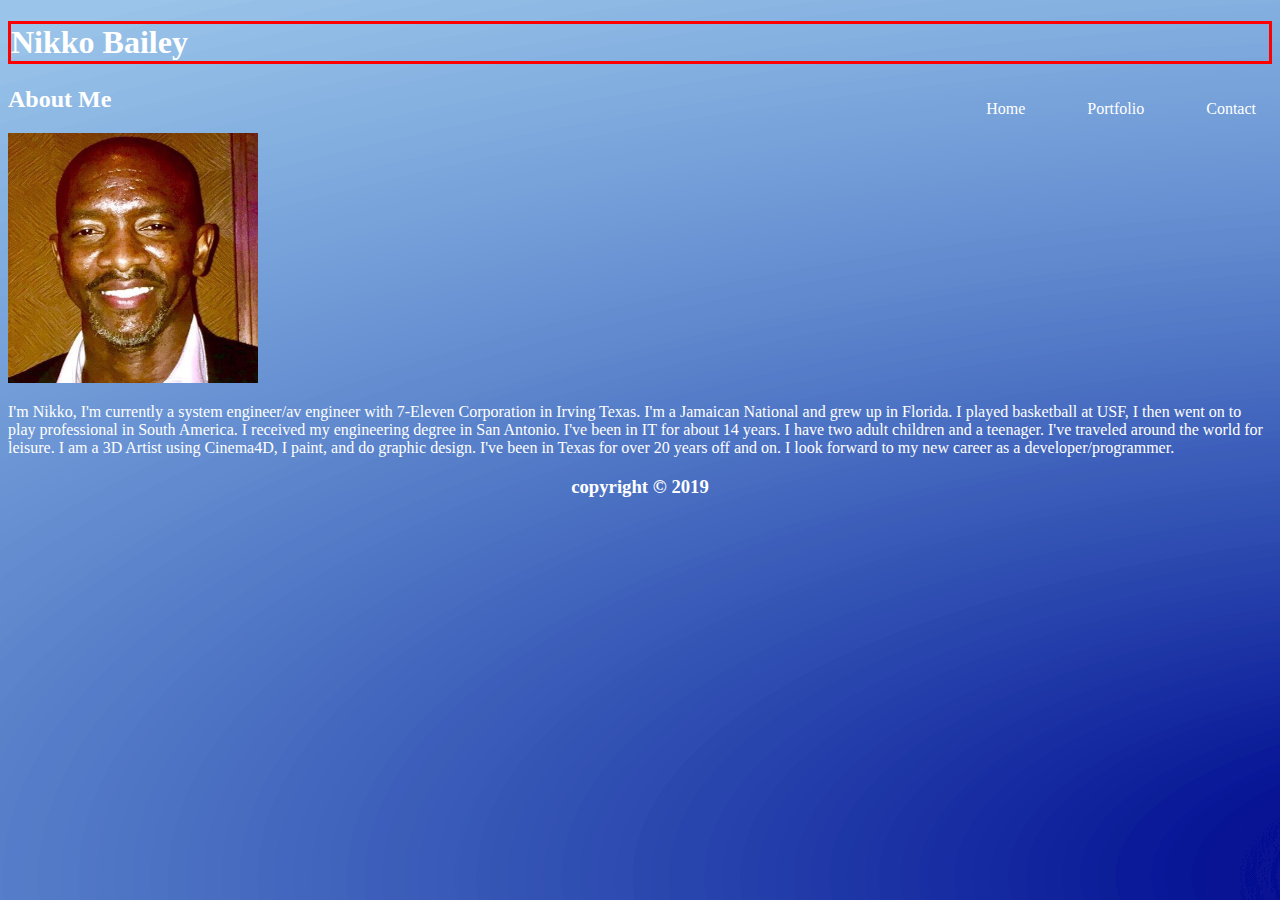
<file: index.html>
<!DOCTYPE html>
<html>
<head>
    <meta charset="utf-8">
    <meta http-equiv="X-UA-Compatible" content="IE=edge">
    <title>Nikko Bailey</title>
    <meta name="viewport" content="width=device-width, initial-scale=1">
    <link rel="stylesheet" type="text/css" media="screen" href="./assets/css/style.css">
    <!-- <script src="main.js"></script> -->
</head>
<body>
        <div nav>
                <h1>Nikko Bailey</h1>
                <a href="./contact.html">Contact</a>
                <a href="./portfolio.html" >Portfolio</a>
                <a href="./index.html">Home</a>
                
            </nav></div>
    <header>
        <h2>About Me</h2>
    </header>

    <img src="./assets/images/face_1.JPG" alt="Ah Me Mon" style="width:250px;height:250px;"/>
    

    <p>
        I'm Nikko, I'm currently a system engineer/av engineer with 7-Eleven Corporation in Irving Texas. I'm a Jamaican National and grew up in Florida.  I played basketball at USF, I then went 
        on to play professional in South America.  I received my engineering degree in San Antonio.  I've been in IT for about 14 years.  I have two adult children and a teenager.  I've traveled 
        around the world for leisure.  I am a 3D Artist using Cinema4D, I paint, and do graphic design.  I've been in Texas for over 20 years off and on.
        I look forward to my new career as a developer/programmer.
    </p>

    <footer>
        <div id="copyright"> <h3 id="text">copyright © 2019</h3></div>
   
    </footer>
    
</body>
</html>
</file>
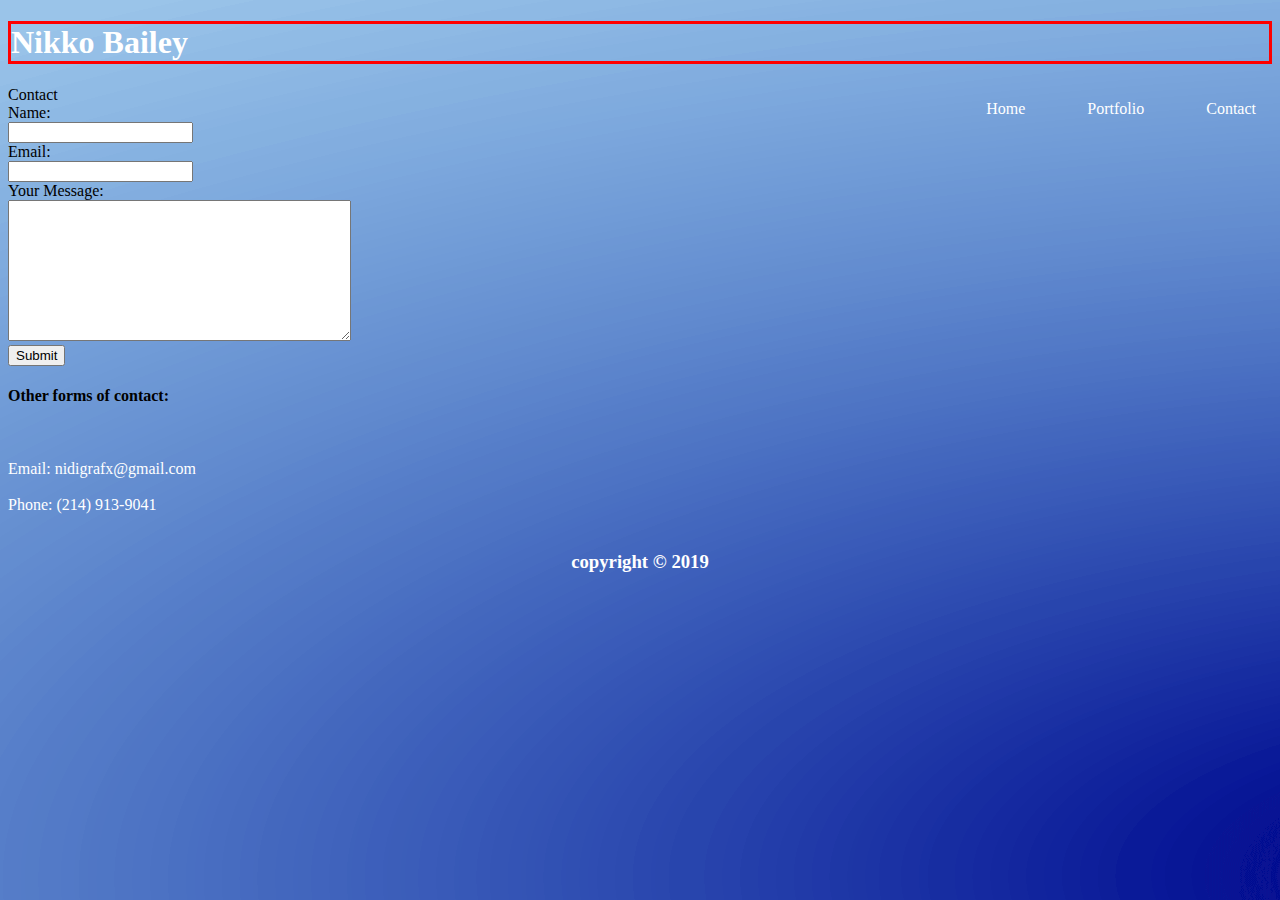
<file: contact.html>
<!DOCTYPE html>
<html>
<head>
    <meta charset="utf-8">
    <meta http-equiv="X-UA-Compatible" content="IE=edge">
    <title>Nikko Bailey Portfolio</title>
    <meta name="viewport" content="width=device-width, initial-scale=1">
    <link rel="stylesheet" type="text/css" media="screen" href="./assets/css/style.css">
    <!-- <script src="main.js"></script> -->
</head>
<body>
        <nav>
                <h1>Nikko Bailey</h1>
                <a href="./contact.html">Contact</a>
                <a href="./portfolio.html" >Portfolio</a>
                <a href="./index.html">Home</a>
            </nav>
     <header>Contact</header>

     <form>
        Name: <br><input type="text" name="name" cols="40" rows="9"><br>
        Email: <br><input type="text" name="email" cols="40" rows="9"><br>
        Your Message: <br><textarea name="message" cols="40" rows="9"></textarea><br>
        <button onclick="">Submit</button>
     </form>

    
        <h4>Other forms of contact: </h4> <br>
    <p>
        Email: nidigrafx@gmail.com <br><br>
        Phone: (214) 913-9041 <br><br>
        
    </p>

     <footer>
     <h3 id="text">copyright © 2019</h3></div>
    </footer>

</body>
</file>
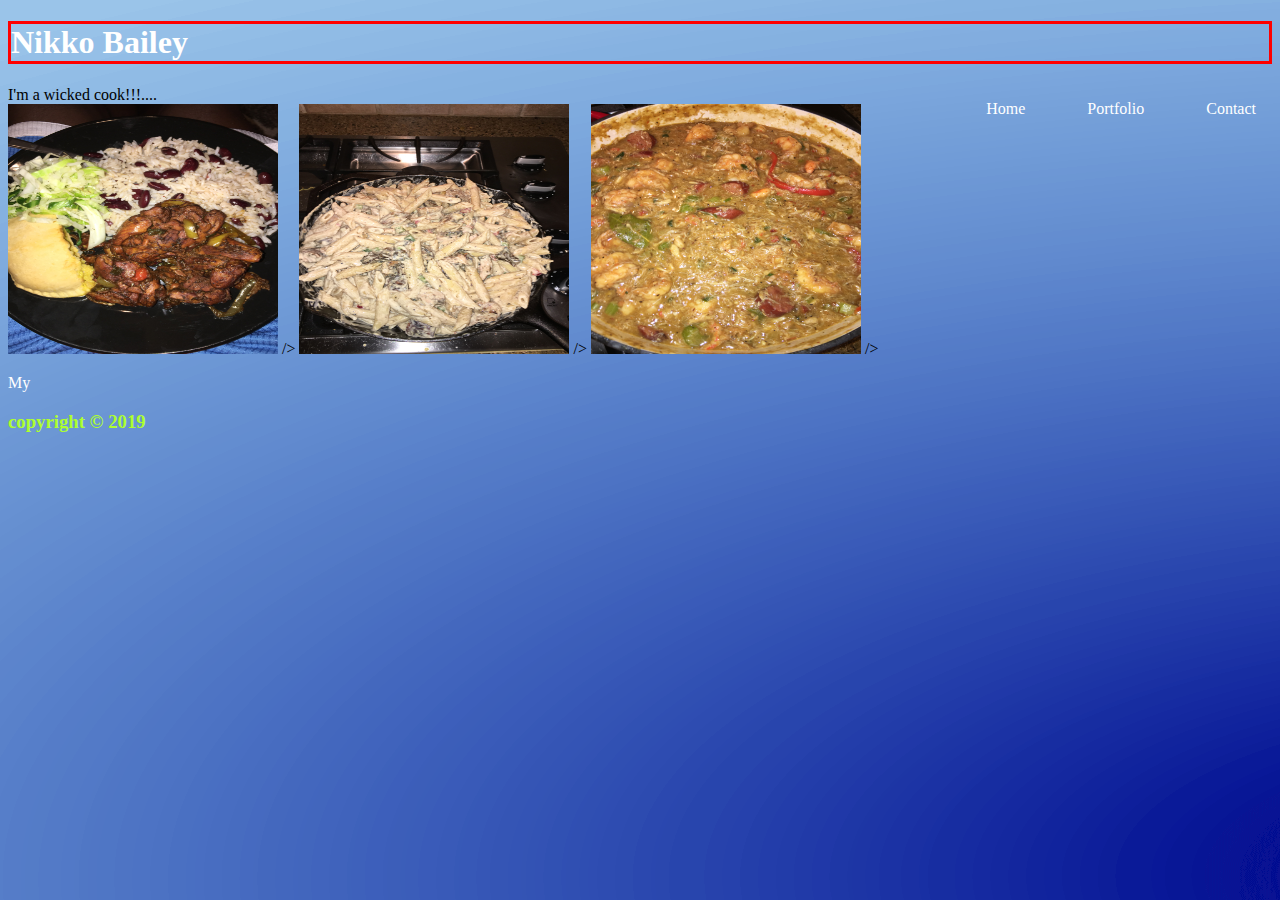
<file: portfolio.html>
<!DOCTYPE html>
<html>
<head>
    <meta charset="utf-8">
    <meta http-equiv="X-UA-Compatible" content="IE=edge">
    <title>Nikko Bailey</title>
    <meta name="viewport" content="width=device-width, initial-scale=1">
    <link rel="stylesheet" type="text/css" media="screen" href="./assets/css/style.css">
    <!-- <script src="main.js"></script> -->
</head>
<body>
        <nav>
                <h1>Nikko Bailey</h1>
                <a href="./contact.html">Contact</a>
                <a href="./portfolio.html" >Portfolio</a>
                <a href="./index.html">Home</a>
            </nav>

            <header>I'm a wicked cook!!!....</header>
            <img src="./assets/images/IMG_7002.JPG" alt="Jamaican Stew Chicken_Rice_Peas_"style="width:270px;height:250px;"/>
            />
            <img src="./assets/images/IMG_7141.JPG" alt="Jamaican Jerk Pasta_"style="width:270px;height:250px;"/>
            />
            <img src="./assets/images/IMG_7395.JPG" alt="Jamaican Stew Chicken_Rice_Peas_"style="width:270px;height:250px;"/>
            />
        <p>My </p>

        <footer>
            <h3>copyright © 2019</h3>
        </footer>
</body>
</file>
<file: assets/css/style.css>
h2 {
    color: white;
    
}

h1 {
color: white;
border-style: solid;
border-color: red;

}
body {
background-image: url("../images/bi-background-light-blue.png");
}
p {
    color: white;
}
h3 {
color: greenyellow;
}


#text {
   color: white;
   text-align: center;
}
a{
    margin-left: 30px;
   
    }

    ul {
        list-style-type: none;
        margin: 0;
        padding: 0;
        overflow: hidden;
        background-color: navy;
      }
      
      a {
        float: right;
      }
      
      a {
        display: block;
        color: white;
        text-align: center;
        padding: 14px 16px;
        text-decoration: none;
      }
      
       a:hover {
        background-color: #111;
      }
</file>
